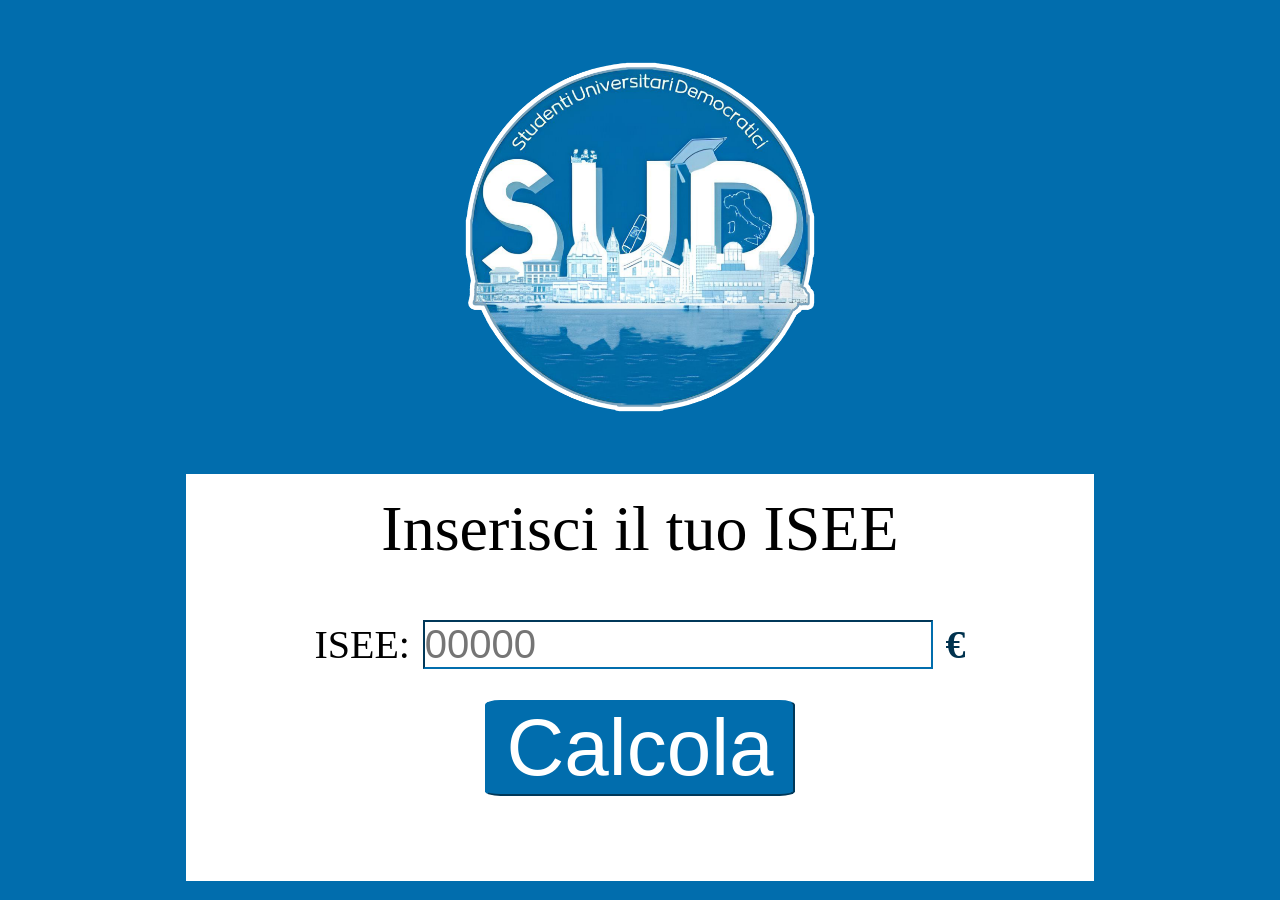
<file: index.html>
<!DOCTYPE html>
<html lang="it">
<head>
    <link rel="icon" type="image/x-icon" href="logo-sud.ico">
    <link rel="apple-touch-icon" href="logo-sud.ico">
    <meta charset="UTF-8">
    <title>Calcolatore Tasse</title>
    <link rel="stylesheet" href="master.css">
</head>

<body>
    <a target ="_blank "href="https://www.instagram.com/associazione.sud/" id="Logo">
        <img src="logo-sud.png" alt="Logo associazione Sud">
    </a>

    <div id="header">
        <h1>Inserisci il tuo ISEE</h1>
        <form id="iseeForm" onsubmit="return false;">
            <div id="input-container">
                <label for="reddito">ISEE:</label>
                <input type="number" id="reddito" name="reddito" placeholder="00000" required>
                <p>€</p>
            </div>
            <div id="butt">
                <input type="button" id="calcolaBtn" value="Calcola">
            </div> 
        </form>

        <div id="risultato" style="margin-top: 2.5vh;"></div>
    </div>

    <script>
        function fasce(isee) {
            let tasse = 0;
            let risultato = 0;
            let fascia = "";

            if (isee >= 0 && isee <= 24000) {
                fascia = "Prima fascia";
                tasse = 0;
            } else if (isee >= 24001 && isee <= 26000) {
                fascia = "Seconda fascia";
                tasse = 0;
            } else if (isee >= 26001 && isee <= 28000) {
                fascia = "Terza fascia";
                tasse = 0;
            } else if (isee >= 28001 && isee <= 30000) {
                fascia = "Quarta fascia";
                risultato = isee - 22000;
                tasse = risultato * 0.05;
            } else if (isee >= 30001 && isee <= 50000) {
                fascia = "Quinta fascia";
                risultato = isee - 30000;
                tasse = risultato * 0.062 + 400;
            } else if (isee >= 50001 && isee <= 60000) {
                fascia = "Sesta fascia";
                risultato = isee - 30000;
                tasse = risultato * 0.062 + 400;
            } else if (isee > 60000) {
                fascia = "Settima fascia";
                tasse = 2650;
            } else {
                fascia = "Valore non valido";
            }

            return { tasse, fascia };
        }

        document.getElementById("calcolaBtn").addEventListener("click", function() {
            const isee = parseFloat(document.getElementById("reddito").value);
            const output = document.getElementById("risultato");

            if (isNaN(isee) || isee < 0) {
                output.textContent = "⚠️ Inserisci un valore ISEE valido.";
                output.style.color = "red";
                return;
            }

            const { tasse, fascia } = fasce(isee);
            output.style.color = "black";
            output.innerHTML = `Sei in <strong>${fascia}</strong><br>Tasse dovute: <strong>${tasse.toFixed(2)}€</strong>`;
        });
    </script>
</body>
</html>
</file>
<file: master.css>
*{
    margin: 0;
    padding: 0;
    font-weight: 500;
    font-size: 1em;
}

body{
    background-color: #016dad;
    display: flex;
    align-items: center;
    flex-direction: column;
    justify-items: center;

}


#header{
    display: flex;
    flex-direction: column;
    align-content: center;
    background-color: white;
    justify-content: center;
    padding-left: 8vw;
    padding-right: 8vw;
}

img {
  display: block;
  margin: 5vh auto;
  width: 80%;
  height: auto;
  
}

/* Tablet */
@media (min-width: 768px) and (max-width: 1024px) {
  img {
    width: 50%;
  }
}

/* Desktop */
@media (min-width: 1025px) {
  img {
    width: 30%;
  }
}


h1{
    display: flex;
    align-items: center;
    justify-content: center;
    padding-top: 2vh;
    padding-bottom: 2vh;
    font-size: 4em;

}

#iseeForm{
    display: flex;
    align-items: center;
    justify-content: space-around;
    flex-direction: column;
    padding-top: 2vh;
    padding-bottom: 2vh;
    padding-left: 2vw;
    padding-right: 2vw;
    font-size: 2.5em;
    gap: 1vw;
}

#input-container{
    display: flex;
    align-items: center;
    justify-content:center;
    padding-bottom: 2vh;
    padding-top: 2vh;
}

label{
    padding-right: 1vw;
}

p{
    padding-left: 1vw;
    font-weight: bold;
    color: #00324e;
}

#reddito{
    border-color: #016dad;
    color: #00324e;
}

#reddito:focus{
    outline: none;
    border-color: #016dad;
    box-shadow: 0 0 5px #00324e;
}

#calcolaBtn{
    color: white;
    padding-left: 1.5vw;
    padding-right: 1.5vw;
    border-radius: 5%;
    border-color: #016dad;
    background-color: #016dad;
    display: flex;
    align-items: center;
    justify-items: center;
    font-size: 2em;
}

#calcolaBtn:hover{
    background-color: #0486d1;
    border-color: #0486d1;
}

#but{
    padding-top: 2vh;
    padding-bottom: 5vh;
    display: flex;
    align-items: center;
    justify-content: center;
}

#risultato{ 
    font-size: 2.5em;
    padding-bottom: 5vh;
    
}
#risultato strong{
    color: red;
}
</file>
